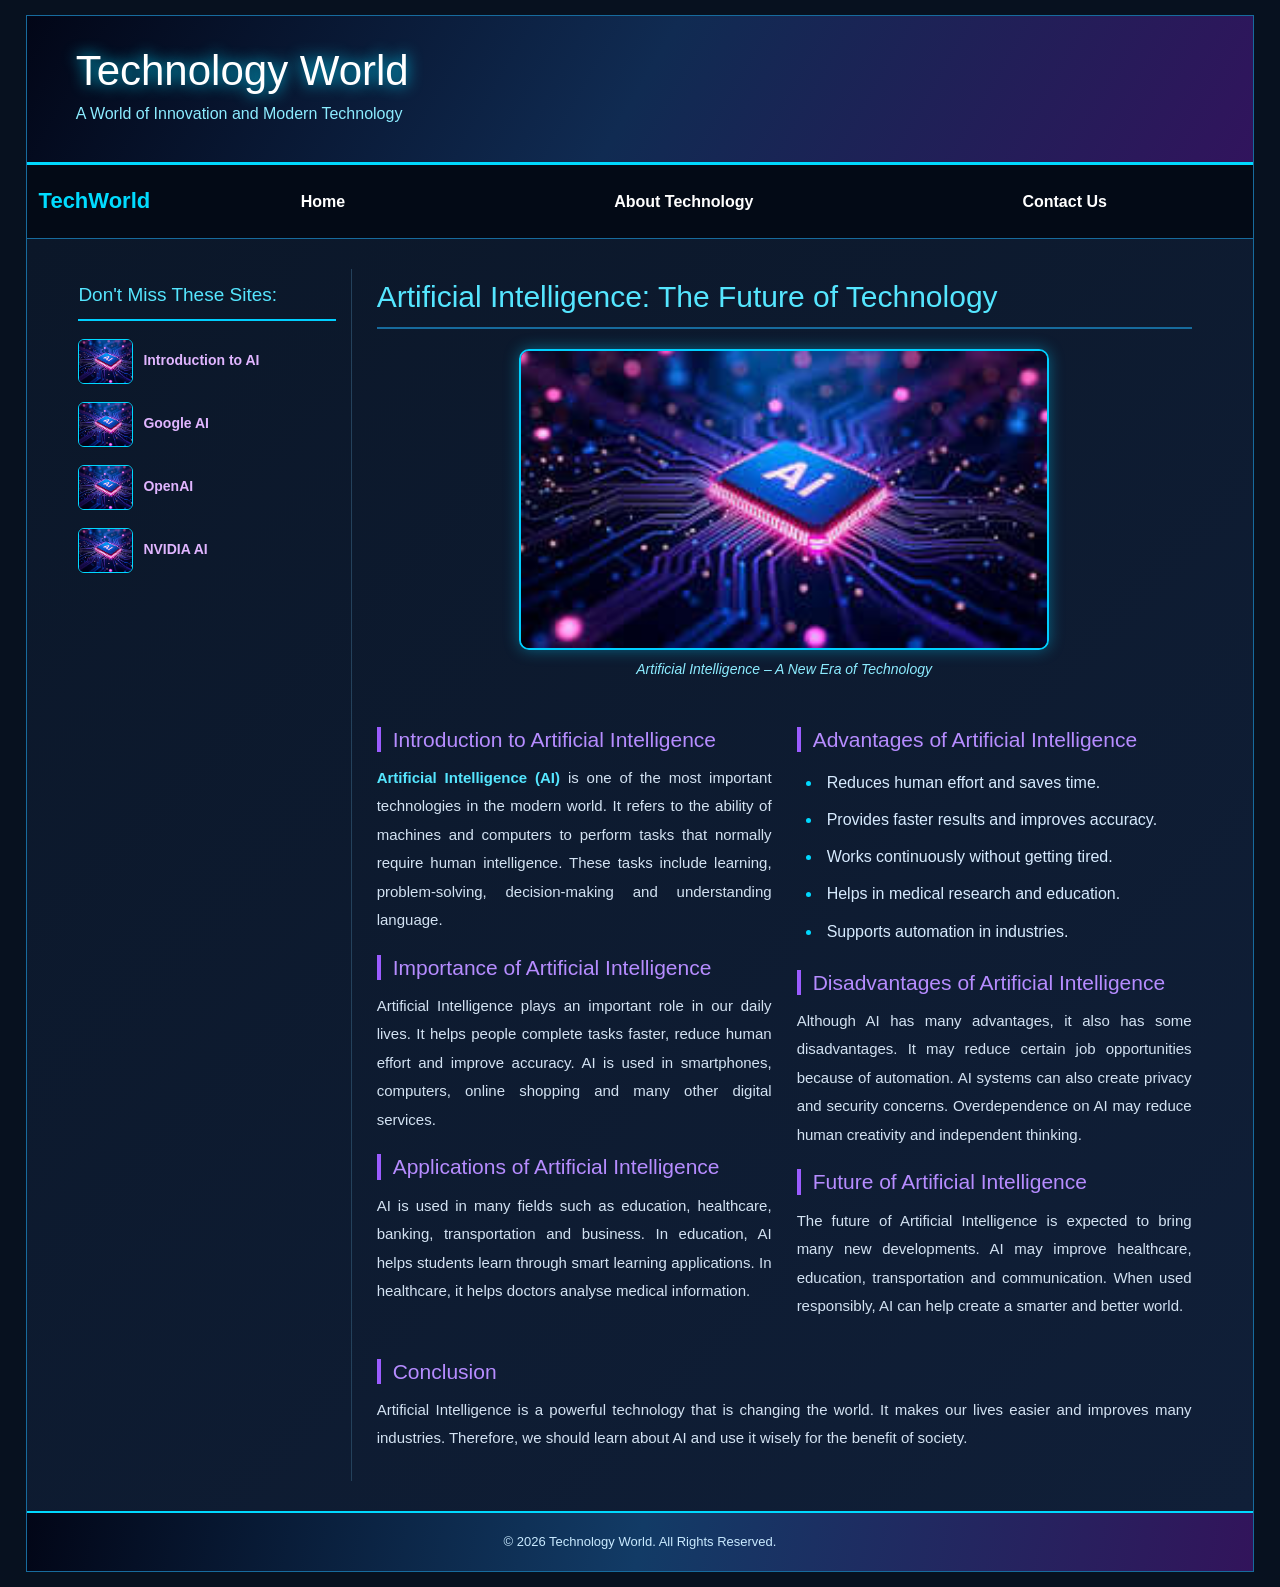
<file: about.html>
<!DOCTYPE html>
<html lang="en">

<head>
    <meta charset="UTF-8">
    <meta name="viewport" content="width=device-width, initial-scale=1.0">

    <title>Artificial Intelligence - Technology World</title>

    <link rel="stylesheet"
          href="https://cdn.jsdelivr.net/npm/bootstrap@5.3.3/dist/css/bootstrap.min.css">

    <link rel="stylesheet" href="css/about.css">
</head>

<body>

<div class="website-container">

    <!-- Header -->
    <header class="main-header">
        <h1>Technology World</h1>
        <h3>A World of Innovation and Modern Technology</h3>
    </header>

    <!-- Navigation -->
    <nav class="navbar navbar-expand-lg navbar-dark custom-navbar">
        <div class="container-fluid">

            <a class="navbar-brand" href="../index.html">TechWorld</a>

            <button class="navbar-toggler" type="button"
                data-bs-toggle="collapse" data-bs-target="#myNavbar">
                <span class="navbar-toggler-icon"></span>
            </button>

            <div class="collapse navbar-collapse" id="myNavbar">
                <ul class="navbar-nav w-100 justify-content-around">

                    <li class="nav-item">
                        <a class="nav-link" href="../index.html">Home</a>
                    </li>

                    

                    <li class="nav-item">
                        <a class="nav-link" href="gallery.html">About Technology</a>
                    </li>

                    <li class="nav-item">
                        <a class="nav-link" href="contact.html">Contact Us</a>
                    </li>

                </ul>
            </div>
        </div>
    </nav>

    <!-- Main Content -->
    <main class="page-layout">

        <!-- Left Sidebar -->
        <aside class="sidebar">

            <h3>Don't Miss These Sites:</h3>

            <ul class="sidebar-links">

                <li>
                    <a href="gallery.html"
                       target="_self">
                        <img src="./image/ai.jpg" alt="AI">
                        Introduction to AI
                    </a>
                </li>

                <li>
                    <a href="open.html"
                       target="_self">
                        <img src="./image/ai.jpg" alt="Google AI">
                        Google AI
                    </a>
                </li>

                <li>
                    <a href="gallery.html"
                       target="_self">
                        <img src="./image/ai.jpg" alt="OpenAI">
                        OpenAI
                    </a>
                </li>


                <li>
                    <a href="gallery.html"
                       target="_self">
                        <img src="./image/ai.jpg" alt="NVIDIA AI">
                        NVIDIA AI
                    </a>
                </li>

            </ul>

        </aside>

        <!-- Main Article -->
        <section class="article-section">

            <h2>Artificial Intelligence: The Future of Technology</h2>

            <!-- Figure with Image and Caption -->
            <figure class="article-figure">

                <img src="./image/ai.jpg"
                     alt="Artificial Intelligence Technology"
                     class="technology-image">

                <figcaption>
                    Artificial Intelligence – A New Era of Technology
                </figcaption>

            </figure>

            <!-- Two Column Article -->
            <div class="article-columns">

                <div class="article-column">

                    <h3>Introduction to Artificial Intelligence</h3>

                    <p>
                        <strong>Artificial Intelligence (AI)</strong> is one
                        of the most important technologies in the modern world.
                        It refers to the ability of machines and computers
                        to perform tasks that normally require human intelligence.
                        These tasks include learning, problem-solving,
                        decision-making and understanding language.
                    </p>

                    <h3>Importance of Artificial Intelligence</h3>

                    <p>
                        Artificial Intelligence plays an important role in
                        our daily lives. It helps people complete tasks faster,
                        reduce human effort and improve accuracy. AI is used
                        in smartphones, computers, online shopping and many
                        other digital services.
                    </p>

                    <h3>Applications of Artificial Intelligence</h3>

                    <p>
                        AI is used in many fields such as education,
                        healthcare, banking, transportation and business.
                        In education, AI helps students learn through
                        smart learning applications. In healthcare,
                        it helps doctors analyse medical information.
                    </p>

                </div>

                <div class="article-column">

                    <h3>Advantages of Artificial Intelligence</h3>

                    <ul class="technology-list">
                        <li>Reduces human effort and saves time.</li>
                        <li>Provides faster results and improves accuracy.</li>
                        <li>Works continuously without getting tired.</li>
                        <li>Helps in medical research and education.</li>
                        <li>Supports automation in industries.</li>
                    </ul>

                    <h3>Disadvantages of Artificial Intelligence</h3>

                    <p>
                        Although AI has many advantages, it also has
                        some disadvantages. It may reduce certain job
                        opportunities because of automation. AI systems
                        can also create privacy and security concerns.
                        Overdependence on AI may reduce human creativity
                        and independent thinking.
                    </p>

                    <h3>Future of Artificial Intelligence</h3>

                    <p>
                        The future of Artificial Intelligence is expected
                        to bring many new developments. AI may improve
                        healthcare, education, transportation and
                        communication. When used responsibly, AI can
                        help create a smarter and better world.
                    </p>

                </div>

            </div>

            <h3>Conclusion</h3>

            <p>
                Artificial Intelligence is a powerful technology
                that is changing the world. It makes our lives
                easier and improves many industries. Therefore,
                we should learn about AI and use it wisely
                for the benefit of society.
            </p>

        </section>

    </main>

    <!-- Footer -->
    <footer class="main-footer">
        <p>&copy; 2026 Technology World. All Rights Reserved.</p>
    </footer>

</div>

<script src="https://cdn.jsdelivr.net/npm/bootstrap@5.3.3/dist/js/bootstrap.bundle.min.js"></script>

</body>
</html>
</file>
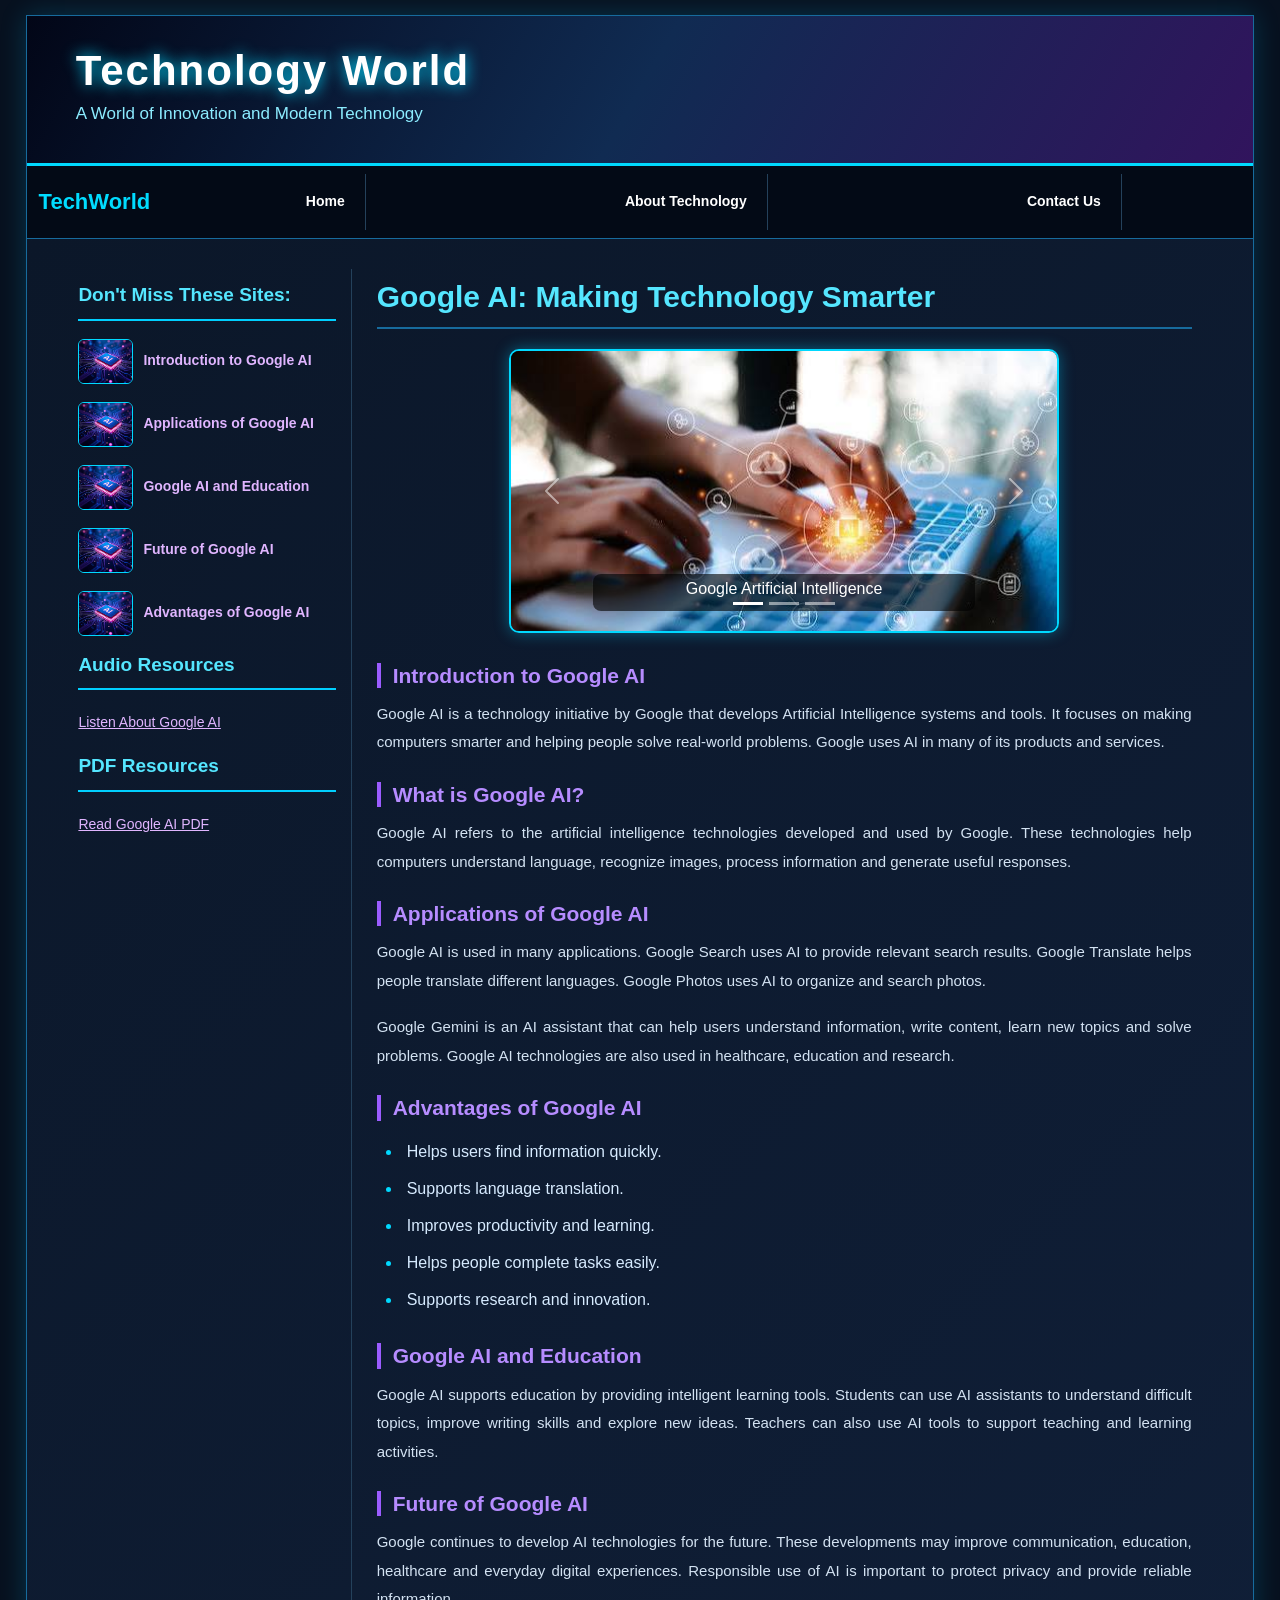
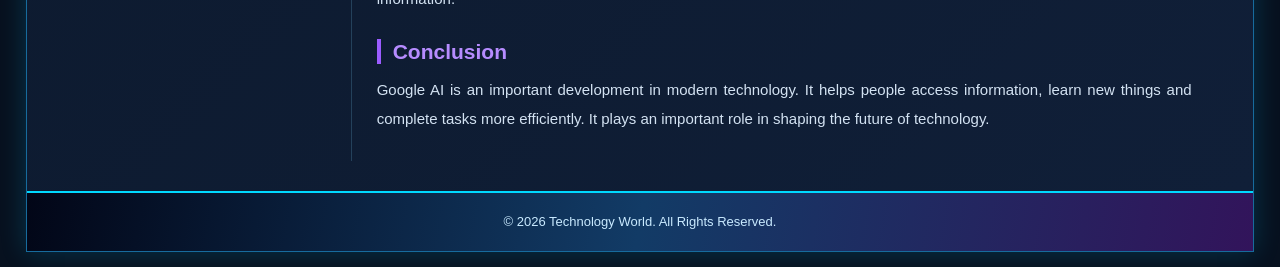
<file: open.html>
<!DOCTYPE html>
<html lang="en">

<head>
    <meta charset="UTF-8">
    <meta name="viewport" content="width=device-width, initial-scale=1.0">

    <title>Google AI - Technology World</title>

    <!-- Bootstrap CSS -->
    <link rel="stylesheet"
        href="https://cdn.jsdelivr.net/npm/bootstrap@5.3.3/dist/css/bootstrap.min.css">

    <!-- External CSS -->
    <link rel="stylesheet" href="./css/open.css">

</head>

<body>

<div class="website-container">

    <!-- Header -->
    <header class="main-header">

        <h1>Technology World</h1>

        <h3>A World of Innovation and Modern Technology</h3>

    </header>


    <!-- Navigation Bar -->
    <nav class="navbar navbar-expand-lg navbar-dark custom-navbar">

        <div class="container-fluid">

            <a class="navbar-brand" href="../index.html">
                TechWorld
            </a>

            <button class="navbar-toggler" type="button"
                data-bs-toggle="collapse"
                data-bs-target="#myNavbar">

                <span class="navbar-toggler-icon"></span>

            </button>

            <div class="collapse navbar-collapse" id="myNavbar">

                <ul class="navbar-nav w-100 justify-content-around">

                    <li class="nav-item">
                        <a class="nav-link" href="./index.html">
                            Home
                        </a>
                    </li>

                    <li class="nav-item">
                        <a class="nav-link" href="about.html">
                            About Technology
                        </a>
                    </li>

                    <li class="nav-item">
                        <a class="nav-link" href="contact.html">
                            Contact Us
                        </a>
                    </li>

                </ul>

            </div>

        </div>

    </nav>


    <!-- Main Content -->
    <main class="page-layout">


        <!-- Left Sidebar -->
        <aside class="sidebar">

            <h3>Don't Miss These Sites:</h3>

            <ul class="sidebar-links">

                <li>
                    <a href="about.html">
                        <img src="image/ai.jpg" alt="AI">
                        Introduction to Google AI
                    </a>
                </li>

                <li>
                    <a href="gallery.html" target="_self">
                        <img src="image/ai.jpg" alt="Google AI">
                        Applications of Google AI
                    </a>
                </li>

                <li>
                    <a href="../page/gallery.html" target="_self">
                        <img src="./image/ai.jpg" alt="OpenAI">
                        Google AI and Education
                    </a>
                </li>

                <li>
                    <a href="../page/gallery.html" target="_self">
                        <img src="./image/ai.jpg" alt="Microsoft AI">
                        Future of Google AI
                    </a>
                </li>

                <li>
                    <a href="../page/gallery.html" target="_self">
                        <img src="./image/ai.jpg" alt="NVIDIA">
                        Advantages of Google AI
                    </a>
                </li>

            </ul>


            <!-- Audio Link -->
            <h3>Audio Resources</h3>

            <a href="./media/technology_world_audio.mp3" class="resource-link">
                Listen About Google AI
            </a>


            <!-- PDF Link -->
            <h3>PDF Resources</h3>

            <a href="./media/technology_world_guide (1).pdf
            "
               target="_blank" class="resource-link">

                Read Google AI PDF

            </a>

        </aside>



        <!-- Main Article -->
        <section class="article-section">

            <h2>Google AI: Making Technology Smarter</h2>


            <!-- Image Carousel -->
            <div id="googleAICarousel"
                 class="carousel slide ai-carousel"
                 data-bs-ride="carousel">

                <!-- Carousel Indicators -->
                <div class="carousel-indicators">

                    <button type="button"
                        data-bs-target="#googleAICarousel"
                        data-bs-slide-to="0"
                        class="active">
                    </button>

                    <button type="button"
                        data-bs-target="#googleAICarousel"
                        data-bs-slide-to="1">
                    </button>

                    <button type="button"
                        data-bs-target="#googleAICarousel"
                        data-bs-slide-to="2">
                    </button>

                </div>


                <!-- Carousel Images -->
                <div class="carousel-inner">

                    <div class="carousel-item active">

                        <img src="./image/img1.jpg"
                             class="d-block w-100"
                             alt="Google Artificial Intelligence">

                        <div class="carousel-caption">
                            <h5>Google Artificial Intelligence</h5>
                        </div>

                    </div>


                    <div class="carousel-item">

                        <img src="./image/img2.jpg"
                             class="d-block w-100"
                             alt="Google Gemini">

                        <div class="carousel-caption">
                            <h5>Google Gemini AI</h5>
                        </div>

                    </div>


                    <div class="carousel-item">

                        <img src="./image/img3.jpg"
                             class="d-block w-100"
                             alt="Future AI Technology">

                        <div class="carousel-caption">
                            <h5>Future of Artificial Intelligence</h5>
                        </div>

                    </div>

                </div>


                <!-- Previous Button -->
                <button class="carousel-control-prev"
                    type="button"
                    data-bs-target="#googleAICarousel"
                    data-bs-slide="prev">

                    <span class="carousel-control-prev-icon"></span>

                </button>


                <!-- Next Button -->
                <button class="carousel-control-next"
                    type="button"
                    data-bs-target="#googleAICarousel"
                    data-bs-slide="next">

                    <span class="carousel-control-next-icon"></span>

                </button>

            </div>



            <!-- Google AI Content -->
            <div class="article-content">


                <h3>Introduction to Google AI</h3>

                <p>
                    Google AI is a technology initiative by Google
                    that develops Artificial Intelligence systems
                    and tools. It focuses on making computers smarter
                    and helping people solve real-world problems.
                    Google uses AI in many of its products and services.
                </p>


                <h3>What is Google AI?</h3>

                <p>
                    Google AI refers to the artificial intelligence
                    technologies developed and used by Google.
                    These technologies help computers understand
                    language, recognize images, process information
                    and generate useful responses.
                </p>


                <h3>Applications of Google AI</h3>

                <p>
                    Google AI is used in many applications.
                    Google Search uses AI to provide relevant
                    search results. Google Translate helps people
                    translate different languages. Google Photos
                    uses AI to organize and search photos.
                </p>

                <p>
                    Google Gemini is an AI assistant that can help
                    users understand information, write content,
                    learn new topics and solve problems.
                    Google AI technologies are also used in
                    healthcare, education and research.
                </p>


                <h3>Advantages of Google AI</h3>

                <ul class="technology-list">

                    <li>Helps users find information quickly.</li>

                    <li>Supports language translation.</li>

                    <li>Improves productivity and learning.</li>

                    <li>Helps people complete tasks easily.</li>

                    <li>Supports research and innovation.</li>

                </ul>


                <h3>Google AI and Education</h3>

                <p>
                    Google AI supports education by providing
                    intelligent learning tools. Students can use
                    AI assistants to understand difficult topics,
                    improve writing skills and explore new ideas.
                    Teachers can also use AI tools to support
                    teaching and learning activities.
                </p>


                <h3>Future of Google AI</h3>

                <p>
                    Google continues to develop AI technologies
                    for the future. These developments may improve
                    communication, education, healthcare and
                    everyday digital experiences. Responsible use
                    of AI is important to protect privacy and
                    provide reliable information.
                </p>


                <h3>Conclusion</h3>

                <p>
                    Google AI is an important development in
                    modern technology. It helps people access
                    information, learn new things and complete
                    tasks more efficiently. It plays an important
                    role in shaping the future of technology.
                </p>



            </div>

        </section>

    </main>



    <!-- Footer -->
    <footer class="main-footer">

        <p>
            &copy; 2026 Technology World. All Rights Reserved.
        </p>

    </footer>

</div>


<!-- Bootstrap JavaScript -->
<script src="https://cdn.jsdelivr.net/npm/bootstrap@5.3.3/dist/js/bootstrap.bundle.min.js">
</script>

</body>

</html>
</file>
<file: css/about.css>
/* General Settings */
* {
    margin: 0;
    padding: 0;
    box-sizing: border-box;
}

body {
    font-family: Arial, sans-serif;
    background: #07111f;
    color: white;
    line-height: 1.7;
}

/* Fluid Website Layout */
.website-container {
    width: 96%;
    max-width: 1500px;
    margin: 15px auto;
    background: #0b1729;
    border: 1px solid #176b9d;
}

/* Header */
.main-header {
    padding: 30px 4%;
    background: linear-gradient(120deg, #020617, #102b52, #31145d);
    border-bottom: 3px solid #00d9ff;
}

.main-header h1 {
    font-size: clamp(28px, 4vw, 42px);
    color: white;
    text-shadow: 0 0 15px #00d9ff;
}

.main-header h3 {
    color: #8cecff;
    font-size: 16px;
    margin-top: 8px;
}

/* Navigation */
.custom-navbar {
    background: #030a16;
    border-bottom: 1px solid #176b9d;
}

.custom-navbar .navbar-brand {
    color: #00dcff;
    font-size: 22px;
    font-weight: bold;
}

.custom-navbar .nav-link {
    color: white !important;
    font-weight: bold;
    padding: 15px 20px !important;
    transition: 0.3s;
}

.custom-navbar .nav-link:hover,
.custom-navbar .nav-link.active {
    background: #102d4b;
    color: #00e5ff !important;
}

/* Two Column Main Layout */
.page-layout {
    display: grid;
    grid-template-columns: 25% 75%;
    gap: 0;
    padding: 30px 3%;
    background: linear-gradient(135deg, #0b1729, #101f38);
}

/* Sidebar */
.sidebar {
    padding: 15px;
    border-right: 1px solid #24415b;
}

.sidebar h3 {
    color: #55e6ff;
    font-size: 19px;
    border-bottom: 2px solid #00cfff;
    padding-bottom: 12px;
    margin-bottom: 18px;
}

.sidebar-links {
    list-style: none;
    padding: 0;
}

.sidebar-links li {
    margin-bottom: 18px;
}

.sidebar-links a {
    display: flex;
    align-items: center;
    gap: 10px;
    color: #e0b5ff;
    text-decoration: none;
    font-size: 14px;
    font-weight: bold;
    transition: 0.3s;
}

.sidebar-links a:hover {
    color: #00e5ff;
    transform: translateX(5px);
}

/* Sidebar Image Links */
.sidebar-links img {
    width: 55px;
    height: 45px;
    object-fit: cover;
    border: 1px solid #00d9ff;
    border-radius: 6px;
}

/* Article Section */
.article-section {
    padding: 10px 25px;
    min-width: 0;
}

.article-section h2 {
    color: #55e6ff;
    font-size: clamp(23px, 3vw, 30px);
    border-bottom: 2px solid #176b9d;
    padding-bottom: 12px;
    margin-bottom: 20px;
}

.article-section h3 {
    color: #b68cff;
    font-size: 21px;
    margin-top: 20px;
    margin-bottom: 12px;
    padding-left: 12px;
    border-left: 4px solid #9b5cff;
}

.article-section p {
    color: #d3e2f2;
    font-size: 15px;
    line-height: 1.9;
    text-align: justify;
    margin-bottom: 18px;
}

.article-section strong {
    color: #55e6ff;
}

/* Figure and Caption */
.article-figure {
    width: 65%;
    max-width: 550px;
    margin: 10px auto 25px;
    text-align: center;
}

.technology-image {
    width: 100%;
    height: auto;
    display: block;
    border: 2px solid #00cfff;
    border-radius: 10px;
    box-shadow: 0 0 15px #00cfff66;
}

.article-figure figcaption {
    color: #8cecff;
    font-size: 14px;
    margin-top: 8px;
    font-style: italic;
}

/* Two Column Article */
.article-columns {
    display: grid;
    grid-template-columns: 1fr 1fr;
    gap: 25px;
}

.article-column {
    min-width: 0;
}

/* Article List */
.technology-list {
    padding-left: 25px;
}

.technology-list li {
    color: #d7ebff;
    padding: 5px;
}

.technology-list li::marker {
    color: #00d9ff;
}

/* Footer */
.main-footer {
    background: linear-gradient(100deg, #020617, #123b66, #32145b);
    border-top: 2px solid #00d9ff;
    padding: 18px;
    text-align: center;
    color: #c9eaff;
}

.main-footer p {
    margin: 0;
    font-size: 13px;
}

/* Tablet Screen */
@media screen and (max-width: 991px) and (min-width: 768px) {

    .page-layout {
        grid-template-columns: 30% 70%;
        padding: 20px 2%;
    }

    .article-section {
        padding: 10px 15px;
    }

    .article-columns {
        grid-template-columns: 1fr 1fr;
        gap: 15px;
    }

    .article-figure {
        width: 80%;
    }

    .article-section p {
        font-size: 14px;
    }
}

/* Mobile Screen */
@media screen and (max-width: 767px) {

    .website-container {
        width: 98%;
    }

    .main-header {
        text-align: center;
        padding: 25px 10px;
    }

    .main-header h3 {
        font-size: 13px;
    }

    .custom-navbar .nav-link {
        text-align: center;
        border-bottom: 1px solid #24415b;
    }

    /* Sidebar hidden on mobile */
    .sidebar {
        display: none;
    }

    /* Main content becomes one column */
    .page-layout {
        display: block;
        padding: 20px 12px;
    }

    .article-section {
        padding: 10px;
    }

    .article-columns {
        grid-template-columns: 1fr;
        gap: 5px;
    }

    .article-figure {
        width: 100%;
    }

    .article-section p {
        font-size: 14px;
        text-align: left;
    }
}
</file>
<file: css/open.css>
/* General Settings */
* {
    margin: 0;
    padding: 0;
    box-sizing: border-box;
}

body {
    font-family: Arial, sans-serif;
    background: #07111f;
    color: white;
    line-height: 1.7;
}

/* Website Container */
.website-container {
    width: 96%;
    max-width: 1500px;
    margin: 15px auto;
    background: #0b1729;
    border: 1px solid #176b9d;
    box-shadow: 0 0 25px rgba(0, 195, 255, 0.2);
}

/* Header */
.main-header {
    min-height: 150px;
    padding: 30px 4%;
    background: linear-gradient(120deg, #020617, #102b52, #31145d);
    border-bottom: 3px solid #00d9ff;
}

.main-header h1 {
    font-size: clamp(28px, 4vw, 42px);
    font-weight: bold;
    color: white;
    letter-spacing: 2px;
    text-shadow: 0 0 15px #00d9ff;
}

.main-header h3 {
    color: #8cecff;
    font-size: 17px;
    margin-top: 8px;
}

/* Navigation Bar */
.custom-navbar {
    background: #030a16;
    border-bottom: 1px solid #176b9d;
}

.custom-navbar .navbar-brand {
    color: #00dcff;
    font-size: 22px;
    font-weight: bold;
}

.custom-navbar .nav-link {
    color: white !important;
    font-size: 14px;
    font-weight: bold;
    padding: 16px 20px !important;
    border-right: 1px solid #24415b;
    transition: 0.3s;
}

.custom-navbar .nav-link:hover,
.custom-navbar .nav-link.active {
    background: #102d4b;
    color: #00e5ff !important;
}

/* Main Two Column Layout */
.page-layout {
    display: grid;
    grid-template-columns: 25% 75%;
    padding: 30px 3%;
    background: linear-gradient(135deg, #0b1729, #101f38);
}

/* Left Sidebar */
.sidebar {
    padding: 15px;
    border-right: 1px solid #24415b;
}

.sidebar h3 {
    color: #55e6ff;
    font-size: 19px;
    font-weight: bold;
    border-bottom: 2px solid #00cfff;
    padding-bottom: 12px;
    margin-bottom: 18px;
}

.sidebar-links {
    list-style: none;
    padding: 0;
}

.sidebar-links li {
    margin-bottom: 18px;
}

.sidebar-links a {
    display: flex;
    align-items: center;
    gap: 10px;
    color: #e0b5ff;
    font-size: 14px;
    font-weight: bold;
    text-decoration: none;
    transition: 0.3s;
}

.sidebar-links a:hover {
    color: #00e5ff;
    transform: translateX(5px);
}

/* Sidebar Images */
.sidebar-links img {
    width: 55px;
    height: 45px;
    object-fit: cover;
    border: 1px solid #00d9ff;
    border-radius: 6px;
}

/* Sidebar Resource Links */
.resource-link {
    display: inline-block;
    color: #e0b5ff;
    font-size: 14px;
    text-decoration: underline;
    margin-bottom: 20px;
}

.resource-link:hover {
    color: #00e5ff;
}

/* Main Article */
.article-section {
    padding: 10px 25px;
    min-width: 0;
}

.article-section h2 {
    color: #55e6ff;
    font-size: clamp(23px, 3vw, 30px);
    font-weight: bold;
    border-bottom: 2px solid #176b9d;
    padding-bottom: 12px;
    margin-bottom: 20px;
}

/* Carousel */
.ai-carousel {
    width: 80%;
    max-width: 550px;
    margin: 20px auto 30px;
    border: 2px solid #00d9ff;
    border-radius: 10px;
    overflow: hidden;
    box-shadow: 0 0 15px #00cfff66;
}

.ai-carousel img {
    width: 100%;
    height: 280px;
    object-fit: cover;
}

.carousel-caption {
    background: rgba(0, 0, 0, 0.6);
    border-radius: 8px;
    padding: 5px;
}

.carousel-caption h5 {
    color: white;
    font-size: 16px;
}

/* Article Content */
.article-content h3 {
    color: #b68cff;
    font-size: 21px;
    font-weight: bold;
    margin-top: 25px;
    margin-bottom: 12px;
    padding-left: 12px;
    border-left: 4px solid #9b5cff;
}

.article-content p {
    color: #d3e2f2;
    font-size: 15px;
    line-height: 1.9;
    text-align: justify;
    margin-bottom: 18px;
}

/* Lists */
.technology-list {
    padding-left: 25px;
}

.technology-list li {
    color: #d7ebff;
    padding: 5px;
}

.technology-list li::marker {
    color: #00d9ff;
}

/* Audio and PDF Resource Box */
.resource-box {
    background: #10243e;
    border: 1px solid #176b9d;
    border-left: 4px solid #00d9ff;
    border-radius: 8px;
    padding: 20px;
    margin-top: 25px;
}

.resource-box h3 {
    margin-top: 0;
}

audio {
    width: 100%;
    max-width: 450px;
    margin: 10px 0;
}

/* PDF Link */
.pdf-link {
    display: inline-block;
    background: #123b66;
    color: #8cecff;
    padding: 10px 18px;
    border: 1px solid #00d9ff;
    border-radius: 6px;
    text-decoration: none;
    margin: 10px 0;
    transition: 0.3s;
}

.pdf-link:hover {
    background: #00d9ff;
    color: #020617;
}

/* Footer */
.main-footer {
    background: linear-gradient(100deg, #020617, #123b66, #32145b);
    border-top: 2px solid #00d9ff;
    padding: 18px;
    text-align: center;
    color: #c9eaff;
}

.main-footer p {
    margin: 0;
    font-size: 13px;
}

/* Tablet Responsive */
@media screen and (max-width: 991px) and (min-width: 768px) {

    .website-container {
        width: 98%;
    }

    .page-layout {
        grid-template-columns: 30% 70%;
        padding: 20px 2%;
    }

    .article-section {
        padding: 10px 15px;
    }

    .ai-carousel {
        width: 90%;
    }

    .article-content p {
        font-size: 14px;
    }

}

/* Mobile Responsive */
@media screen and (max-width: 767px) {

    .website-container {
        width: 98%;
    }

    .main-header {
        text-align: center;
        padding: 25px 15px;
    }

    .main-header h3 {
        font-size: 14px;
    }

    .custom-navbar .nav-link {
        text-align: center;
        border-right: none;
        border-bottom: 1px solid #24415b;
    }

    /* Hide Sidebar on Mobile */
    .sidebar {
        display: none;
    }

    /* Single Column Layout */
    .page-layout {
        display: block;
        padding: 20px 12px;
    }

    .article-section {
        padding: 10px;
    }

    .ai-carousel {
        width: 100%;
    }

    .ai-carousel img {
        height: 200px;
    }

    .carousel-caption h5 {
        font-size: 13px;
    }

    .article-content p {
        font-size: 14px;
        text-align: left;
    }

    .article-content h3 {
        font-size: 19px;
    }

}
</file>
